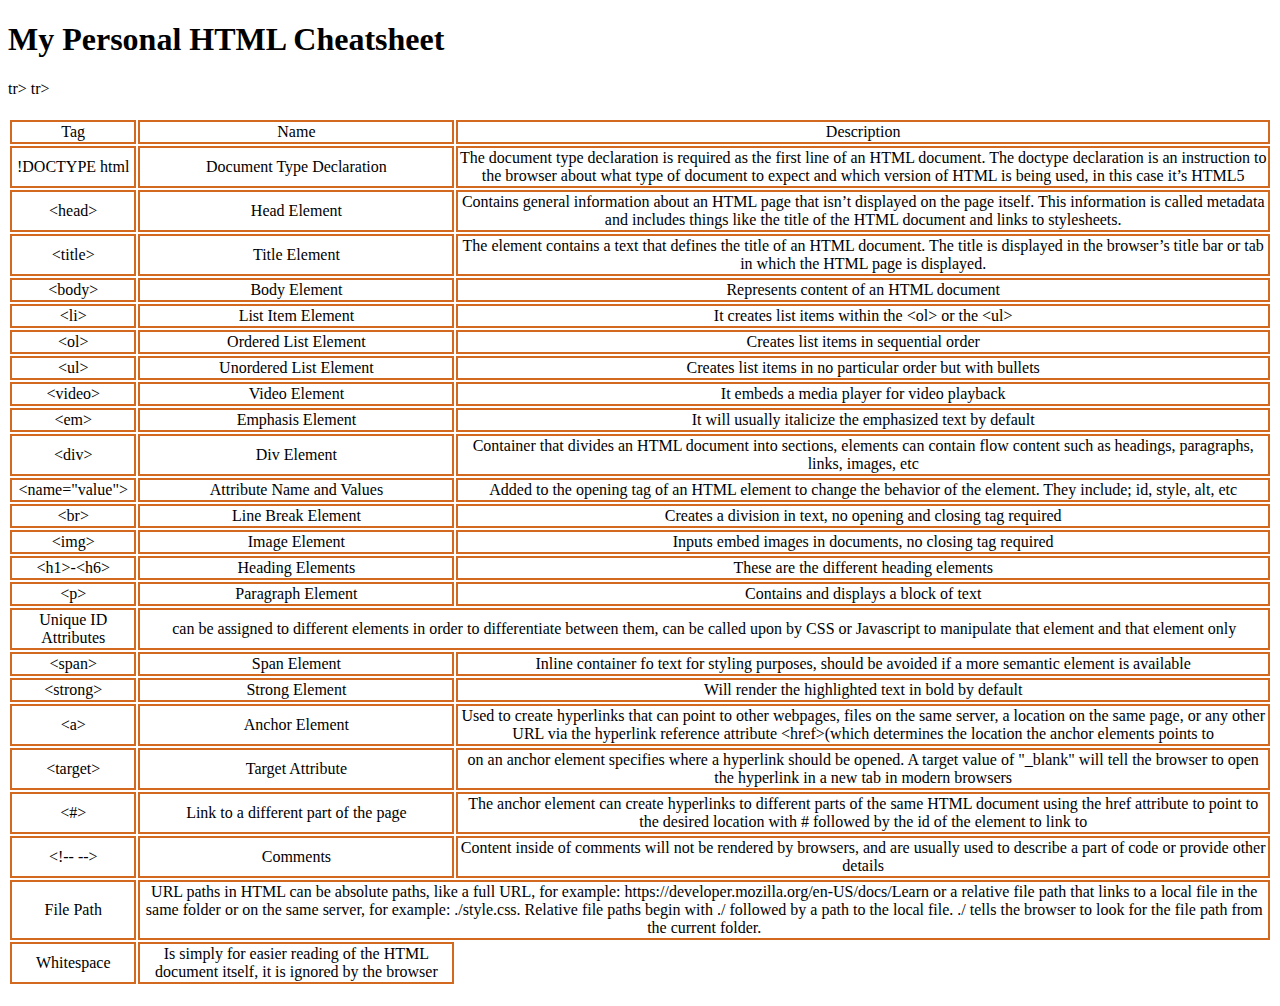
<file: cheatsheet_html-css/index.html>
<!DOCTYPE html>
<html lang="en">
<head>
    <meta charset="UTF-8">
    <meta http-equiv="X-UA-Compatible" content="IE=edge">
    <meta name="viewport" content="width=device-width, initial-scale=1.0">
    <link rel="stylesheet" href="style.css">
    <title>Document</title>
</head>
<body>
    <h1>My Personal HTML Cheatsheet</h1>
    <table>
        <thead>
            <tr>
                <td>Tag</td>
                <td>Name</td>
                <td>Description</td>
            </tr>
        </thead>
        <tbody>
            <tr>
                <td>!DOCTYPE html</td>
                <td>Document Type Declaration</td>
                <td>The document type declaration <!DOCTYPE html> is required as the first line of an HTML document. The doctype declaration is an instruction to the browser about what type of document to expect and which version of HTML is being used, in this case it’s HTML5</td>
            </tr>
            <tr>
                <td>&lt;head&gt;</td>
                <td>Head Element</td>
                <td>Contains general information about an HTML page that isn’t displayed on the page itself. This information is called metadata and includes things like the title of the HTML document and links to stylesheets.</td>
            </tr>
            <tr>
                <td>&lt;title&gt;</td>
                <td>Title Element</td>
                <td>The element contains a text that defines the title of an HTML document. The title is displayed in the browser’s title bar or tab in which the HTML page is displayed.</td>
            </tr>
            <tr>
                <td>&lt;body&gt;</td>
                <td>Body Element</td>
                <td>Represents content of an HTML document</td>
            </tr>
            <tr>
                <td>&lt;li&gt;</td>
                <td>List Item Element</td>
                <td>It creates list items within the &lt;ol&gt; or the &lt;ul&gt;</td>
            </tr>
            tr>
                <td>&lt;ol&gt;</td>
                <td>Ordered List Element</td>
                <td>Creates list items in sequential order</td>
            </tr>
            tr>
                <td>&lt;ul&gt;</td>
                <td>Unordered List Element</td>
                <td>Creates list items in no particular order but with bullets</td>
            </tr>
            <tr>
                <td>&lt;video&gt;</td>
                <td>Video Element</td>
                <td>It embeds a media player for video playback</td>
            </tr>
            <tr>
                <td>&lt;em&gt;</td>
                <td>Emphasis Element</td>
                <td>It will usually italicize the emphasized text by default</td>
            </tr>
            <tr>
                <td>&lt;div&gt;</td>
                <td>Div Element</td>
                <td>Container that divides an HTML document into sections, elements can contain flow content such as headings, paragraphs, links, images, etc</td>
            </tr>
            <tr>
                <td>&lt;name="value"&gt;</td>
                <td>Attribute Name and Values</td>
                <td>Added to the opening tag of an HTML element to change the behavior of the element. They include; id, style, alt, etc</td>
            </tr>
            <tr>
                <td>&lt;br&gt;</td>
                <td>Line Break Element</td>
                <td>Creates a division in text, no opening and closing tag required</td>
            </tr>
            <tr>
                <td>&lt;img&gt;</td>
                <td>Image Element</td>
                <td>Inputs embed images in documents, no closing tag required</td>
            </tr>
            <tr>
                <td>&lt;h1&gt;-&lt;h6&gt;</td>
                <td>Heading Elements</td>
                <td>These are the different heading elements</td>
            </tr>
            <tr>
                <td>&lt;p&gt;</td>
                <td>Paragraph Element</td>
                <td>Contains and displays a block of text</td>
            </tr>
            <tr>
                <td>Unique ID Attributes</td>
                <td colspan="2">can be assigned to different elements in order to differentiate between them, can be called upon by CSS or Javascript to manipulate that element and that element only</td>
            </tr>
            
            <tr>
                <td>&lt;span&gt;</td>
                <td>Span Element</td>
                <td>Inline container fo text for styling purposes, should be avoided if a more semantic element is available</td>
            </tr>
            <tr>
                <td>&lt;strong&gt;</td>
                <td>Strong Element</td>
                <td>Will render the highlighted text in bold by default</td>
            </tr>
            <tr>
                <td>&lt;a&gt;</td>
                <td>Anchor Element</td>
                <td>Used to create hyperlinks that can point to other webpages, files on the same server, a location on the same page, or any other URL via the hyperlink reference attribute &lt;href&gt;(which determines the location the anchor elements points to</td>
            </tr>
            
            <tr>
                <td>&lt;target&gt;</td>
                <td>Target Attribute</td>
                <td>on an anchor element specifies where a hyperlink should be opened. A target value of "_blank" will tell the browser to open the hyperlink in a new tab in modern browsers</td>
            </tr>
            <tr>
                <td>&lt;#&gt;</td>
                <td>Link to a different part of the page</td>
                <td>The anchor element can create hyperlinks to different parts of the same HTML document using the href attribute to point to the desired location with # followed by the id of the element to link to</td>
            </tr>
            <tr>
                <td>&lt;!-- --&gt;</td>
                <td>Comments</td>
                <td>Content inside of comments will not be rendered by browsers, and are usually used to describe a part of code or provide other details</td>
            </tr>
            <tr>
                <td>File Path</td>
                <td colspan="2">URL paths in HTML can be absolute paths, like a full URL, for example: https://developer.mozilla.org/en-US/docs/Learn or a relative file path that links to a local file in the same folder or on the same server, for example: ./style.css. Relative file paths begin with ./ followed by a path to the local file. ./ tells the browser to look for the file path from the current folder.</td>
            </tr>
            <tr>
                <td>Whitespace</td>
                <td>Is simply for easier reading of the HTML document itself, it is ignored by the browser</td>
            </tr>
            
        </tbody>

    </table>
</body>
</html>
</file>
<file: cheatsheet_html-css/style.css>
table {
    margin: 20px auto;
    text-align: center;
}

td {
    border: 2px solid chocolate;
}
</file>
